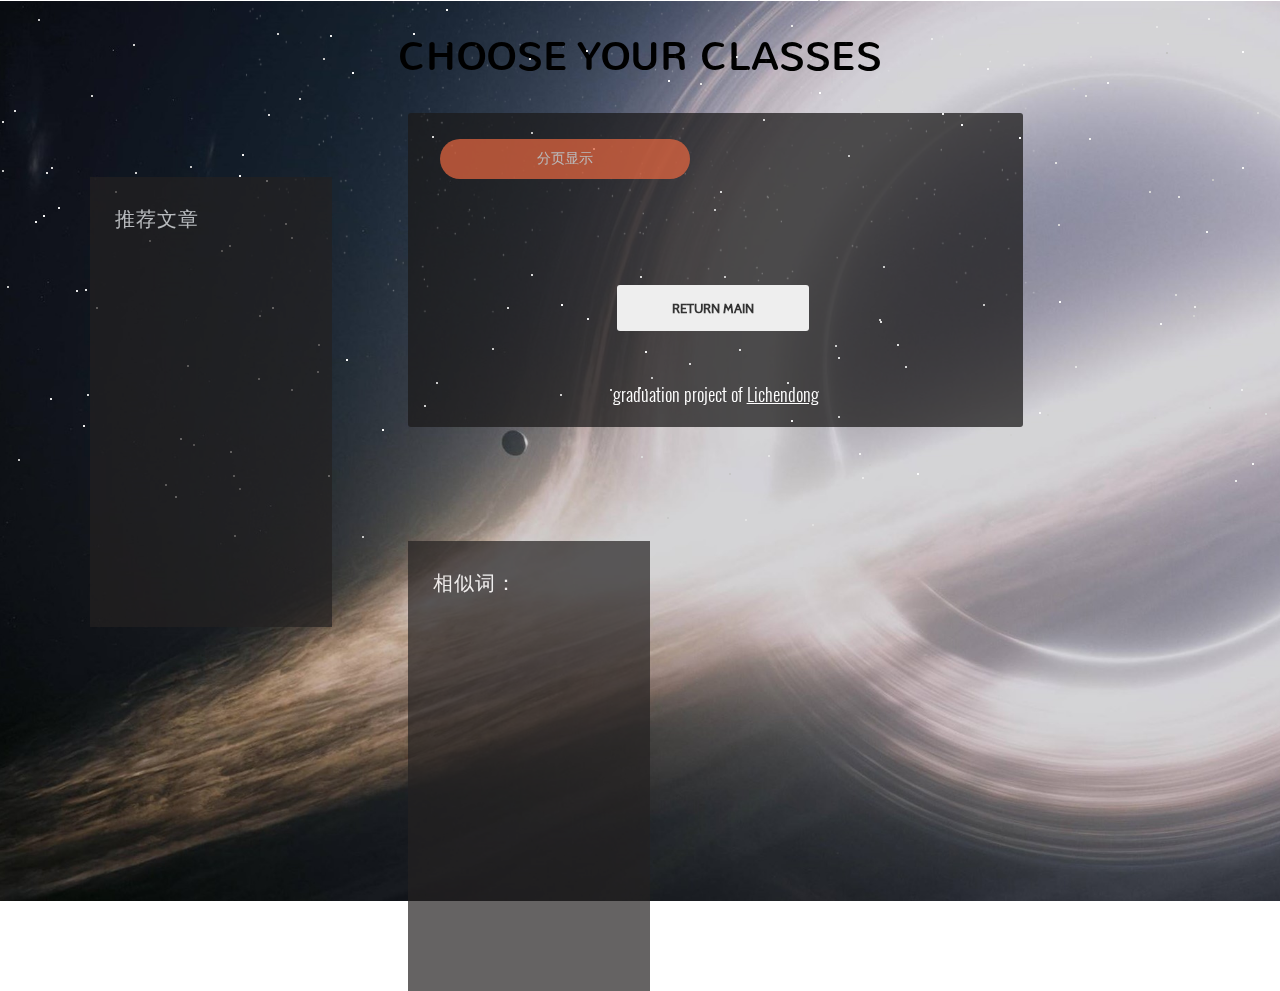
<file: web/booking.html>
<!DOCTYPE html>
<html>
<head>
<title>Home</title>

<!-- For-Mobile-Apps -->
<meta name="viewport" content="width=device-width, initial-scale=1" />
<meta http-equiv="Content-Type" content="text/html; charset=utf-8" />
<meta name="keywords" content="Hotel Booking Widget Responsive, Login Form Web Template, Flat Pricing Tables, Flat Drop-Downs, Sign-Up Web Templates, Flat Web Templates, Login Sign-up Responsive Web Template, Smartphone Compatible Web Template, Free Web Designs for Nokia, Samsung, LG, Sony Ericsson, Motorola Web Design" />
<script type="application/x-javascript"> addEventListener("load", function() { setTimeout(hideURLbar, 0); }, false); function hideURLbar(){ window.scrollTo(0,1); } </script>
<!-- //For-Mobile-Apps -->

<script src="http://libs.baidu.com/jquery/1.11.1/jquery.min.js"></script> 

<!-- Style --> <link rel="stylesheet" href="css/style.css" type="text/css" media="all" />
<link rel="stylesheet" href="css/jquery-ui.css" />
<!-- JavaScript --> <script type="text/javascript" src="js/jquery.min.js"></script>
<script type="text/javascript" src="js/date.format.js"></script>

<style>

	h3{
		color:antiquewhite;
		width: 500px;
		/* background: #00ff00; */
		white-space: nowrap;
		overflow: hidden;
		text-overflow: ellipsis;
	}

	a:link {
    color:#FFFFFF;
    text-decoration:underline;
    }
    a:visited {
    color:#FFCB99;
    text-decoration:none;
    }
    a:hover {
    color:#FF66A3;
    text-decoration:none;
    }
    a:active {
    color:#9EF296;
    text-decoration:none;
	}

    
    .barcon {
		width: 1000px;
		margin: 0 auto;
		text-align: center;
	}
 
    .barcon1 {
	font-size: 17px;
	float: left;
	margin-top: 20px;
	}
 
    .barcon2 {
	float: right;
	}
 
    .barcon2 ul {
	margin: 20px 0;
	padding-left: 0;
	list-style: none;
	text-align: center;
	}
 
    .barcon2 li {
	display: inline;
	}
 
    .barcon2 a {
	font-size: 16px;
	font-weight: normal;
	display: inline-block;
	padding: 5px;
	padding-top: 0;
	color: black;
	border: 1px solid #ddd;
	background-color: #fff;
	}
 
    .barcon2 a:hover{
	background-color: #eee;
	}
 
    .ban {
	opacity: .4;
	}

	#next{
		/* background-color:rgb(10, 10, 10); */
        color:white;
		/* opacity:0.5; */
		
		width:250px;
		height:40px;
		border-radius:20px;
		border-style:none;
		background:#ec6941;
		font-size:14px;
		color:rgba(249,248,248,1.00);
	}

	/* body{
		position: absolute;
		width:100%;
	} */

	.similiar{
		/* position: absolute; */
		/* top: 24%; */
		/* right: 5%; */
		float: left;
		height: 400px;
		width: 15%;
		opacity:0.7;
		color: white;
		background:rgb(36, 34, 34);
		padding: 25px;
		display: block;
		overflow: hidden;
		margin-left: 6%;
		margin-top: 5%;
	}

	.keyfiles{
		/* position:fixed;
		top: 24%;
		left: 5%; */
		float: left;
		height: 400px;
		width: 15%;
		opacity:0.7;
		color: white;
		background:rgb(36, 34, 34);
		padding: 25px;
		display: block;
		overflow: hidden;
		margin-left: 7%;
		margin-top: 5%;
	}
	/* 3D景深 */

	/* .container{
		position: absolute;
		top:30%;
		left: 10%;
		width: 80%;
	}
	.hotel{
		position: absolute;
		top:40%;
		left: 38%;
		width: 25%;
	}
	.hh1{
		position: absolute;
		top:5%;
		left: 10%;
		width: 80%;
	} */
	/* html, body {
            height: 100%;
            overflow: hidden;
        }
 
        body {
            background: #000;
            perspective: 340px;
        } */
        .stars {
            position: absolute;
            top: 50%;
            left: 50%;
            width: 2px;
            height: 2px;
            box-shadow: -447px 387px #c4c4c4, -401px 118px #fafafa, -109px 217px #d9d9d9, -680px -436px #e3e3e3, 514px 360px #cccccc, -708px 298px #e8e8e8, -696px -270px #ededed, 116px -128px #f7f7f7, 179px 35px white, -404px -90px whitesmoke, -331px -309px #c4c4c4, -363px -24px #d1d1d1, 277px 416px #fafafa, -145px -244px whitesmoke, 123px 62px #d4d4d4, -407px 418px #d9d9d9, 535px 237px #d9d9d9, -466px -78px #f7f7f7, 257px 287px #dedede, 327px -398px #e0e0e0, -602px -38px #c2c2c2, 128px 398px #e6e6e6, 274px -446px #d1d1d1, -602px -298px #c7c7c7, 526px -5px #c4c4c4, -90px -158px #fcfcfc, 5px 294px whitesmoke, -633px 229px #c4c4c4, -475px 427px #dedede, 586px -453px #f2f2f2, 180px -432px #c7c7c7, -637px -88px #cfcfcf, -453px 308px #d6d6d6, -111px 1px #d9d9d9, 573px -450px #ededed, 198px 300px #d6d6d6, -355px 166px #dedede, -715px 13px #e3e3e3, 262px -104px #d1d1d1, 147px 325px #dbdbdb, 1px 399px #dbdbdb, 286px -100px white, 43px -329px #e8e8e8, 617px 55px #d9d9d9, -168px -392px #cccccc, 84px 219px #c9c9c9, 507px -226px #d9d9d9, -327px -70px #e6e6e6, 386px -212px #c4c4c4, -717px 4px #cfcfcf, 502px -231px #e3e3e3, 302px 56px #ededed, 649px 341px #c7c7c7, 569px 350px #c9c9c9, 516px -31px #e6e6e6, 689px 447px #c2c2c2, 591px -206px #fafafa, 422px -137px #e6e6e6, -510px -324px #cccccc, -649px 287px #c2c2c2, -194px -48px #f7f7f7, -279px -329px #d1d1d1, -406px 478px #dbdbdb, -735px -87px #c9c9c9, 30px -197px #dedede, -564px 233px #e6e6e6, -486px -324px #ededed, -54px -7px #ededed, -441px -194px #e3e3e3, -133px -95px #e0e0e0, -722px -73px #d6d6d6, 595px 423px #ededed, 568px -39px #ededed, 370px 377px #d1d1d1, -419px -102px #fcfcfc, -450px 109px #c4c4c4, -57px -119px #d1d1d1, -582px 150px #e6e6e6, 206px -263px #cfcfcf, 582px -461px #c9c9c9, -268px -141px #d9d9d9, -148px 291px #c7c7c7, 254px -179px #c9c9c9, 725px 424px #f0f0f0, 391px -150px #ebebeb, 89px -299px #d4d4d4, 170px 1px #c9c9c9, 243px 209px #c7c7c7, 27px 460px #c9c9c9, -465px -380px #d4d4d4, 530px -360px whitesmoke, -626px 53px #e0e0e0, 706px 218px #d9d9d9, 40px -82px #cccccc, -5px -212px #e6e6e6, -742px 33px #ebebeb, -714px 478px #e0e0e0, -585px -125px #cccccc, -216px 348px #cfcfcf, 601px 332px #ededed, 344px -88px #c4c4c4, 659px -22px #d1d1d1, -411px 188px #d6d6d6, -423px -206px #fcfcfc, -359px -136px #cfcfcf, 612px 406px whitesmoke, 725px 96px whitesmoke, 363px -446px white, -204px 325px #c9c9c9, 740px 176px #fafafa, -489px -352px white, -638px 64px #dbdbdb, 537px -65px #dbdbdb, 151px -32px #ebebeb, 681px 212px #fcfcfc, 604px -149px #e6e6e6, -542px -398px #c4c4c4, -707px 66px whitesmoke, -381px 258px #cfcfcf, -30px 332px #d6d6d6, 512px -381px #c9c9c9, 195px 288px #cccccc, -278px 479px #c7c7c7, 27px -208px #d6d6d6, -288px 15px white, -680px 248px #dedede, 433px 31px #c9c9c9, 150px -206px #d4d4d4, -79px 247px white, -594px 115px #e0e0e0, 99px 292px #e0e0e0, 673px -269px #dedede, -257px -64px #d1d1d1, 449px 81px #f2f2f2, 18px -99px #d1d1d1, -694px 415px #f7f7f7, 240px 264px #e0e0e0, 450px -172px white, 383px 7px #e8e8e8, 338px -73px #c9c9c9, 291px -19px #ebebeb, 659px 137px #d1d1d1, 602px -6px #fcfcfc, 554px 249px #ebebeb, 625px 356px #d9d9d9, 579px -183px #d6d6d6, -20px 250px white, -401px 431px #c4c4c4, -645px -232px #cccccc, -265px -148px white, 553px 258px #d1d1d1, 166px -360px #ebebeb, 719px 51px #ededed, 612px -129px #ebebeb, -465px -104px #f2f2f2, -154px -121px #d9d9d9, -1px 330px #f2f2f2, -666px 248px #f7f7f7, -720px 264px #ededed, 148px -365px #e6e6e6, -388px -349px #c4c4c4, 128px -88px #e3e3e3, -683px -274px #fafafa, -341px 41px #c9c9c9, -59px -471px #f0f0f0, -3px -427px #c2c2c2, 418px 167px #d6d6d6, 343px 247px #c7c7c7, 623px -347px #d1d1d1, 716px -217px white, 243px -409px whitesmoke, -75px -126px #d6d6d6, -730px -91px #c9c9c9, -210px -397px #cfcfcf, -349px 180px #c9c9c9, -567px -281px #e0e0e0, -460px 381px #fcfcfc, -310px -22px #ededed, 450px -1px #dbdbdb, -405px -328px #e3e3e3, 5px 332px #d6d6d6, -294px 302px #fcfcfc, -398px 97px whitesmoke, -696px 325px #cfcfcf, -589px 110px #d6d6d6, 353px -411px #dbdbdb, -697px -318px #ebebeb, -114px -72px #f0f0f0, 259px -193px #fcfcfc, 60px 26px #e6e6e6, -63px -232px white, 205px -372px #f7f7f7, -464px -333px #f2f2f2, -374px 123px white, -377px -386px #c7c7c7, -80px 337px #cccccc, 478px -178px #dbdbdb, 222px 420px #ebebeb, -707px 99px #c4c4c4, 716px -132px #fafafa, -253px -286px #e3e3e3, 646px 178px #f0f0f0, 201px 24px #d1d1d1, 178px -58px #c7c7c7, -557px 368px #ededed, 0px 219px #d9d9d9, -266px -269px #cccccc, 242px -197px #c9c9c9, -419px 193px #c2c2c2, -47px 91px #c7c7c7, -109px 75px #c2c2c2, -146px -453px #d6d6d6, 671px -350px #f2f2f2, 421px -91px #d9d9d9, 738px 19px #ededed, -316px -155px #dedede, 419px 244px #fcfcfc, -278px -418px #d6d6d6, -581px -181px #fcfcfc, 139px 264px #d9d9d9, 691px -11px #ebebeb, -622px 402px #c2c2c2, 219px 396px #f0f0f0, -149px -423px white, -716px -78px #d9d9d9, -590px 341px #e6e6e6, -208px 79px #d6d6d6, -227px -24px #f7f7f7, 239px 262px #d1d1d1, 740px 443px #f7f7f7, 509px 134px #d6d6d6, -555px 232px #e8e8e8, -67px -427px #cfcfcf, -368px 250px #f7f7f7, 715px -415px #fafafa, 411px -301px #f0f0f0, -322px 287px #d9d9d9, -429px -90px #f2f2f2, -327px -387px #f0f0f0, -491px 183px #c2c2c2, -133px 250px #d4d4d4, 538px 139px #e3e3e3, -417px -125px #f0f0f0, 653px -351px #e6e6e6, -549px 38px #d4d4d4, 602px 110px whitesmoke, 415px 105px #e0e0e0, -733px -371px #cfcfcf, 286px 403px #d4d4d4, 11px 320px #c4c4c4, -597px 158px whitesmoke, 716px -350px whitesmoke, 321px 67px #fafafa, -237px -300px #cfcfcf, 74px 152px #c9c9c9, 587px -123px #fcfcfc, 699px -332px whitesmoke, 399px 355px #f7f7f7, -323px 314px #dbdbdb, 89px 416px #c7c7c7, 445px 38px #e3e3e3, 572px 122px #c4c4c4, -258px 372px white, 49px 306px #d9d9d9, 437px -35px #dedede, 566px 174px #f2f2f2, 732px -299px whitesmoke, -410px 394px #ededed, 131px -415px white, 19px -326px #e8e8e8, -700px -188px #d1d1d1, 96px -1px #e0e0e0, -328px -396px #f0f0f0, -117px -214px #fcfcfc, -53px 261px #ebebeb, 80px 134px #d6d6d6, -364px -216px white, -636px -125px #dbdbdb, -639px -265px #e3e3e3, 208px 98px #c7c7c7, 172px 467px #e0e0e0, 435px 309px #e3e3e3, 194px -259px #f0f0f0, 209px -186px #c9c9c9, -312px 418px #fafafa, 229px 407px #c9c9c9, -449px -357px #fafafa, 674px 121px #e8e8e8, 608px -429px #ebebeb, -431px -428px #cfcfcf, 105px 462px #e3e3e3, -179px -372px #e3e3e3, 143px -317px #d6d6d6, -449px -149px #fafafa, -544px 250px #dedede, -220px -323px whitesmoke, 658px 8px whitesmoke, -656px -244px #e8e8e8, 347px 11px whitesmoke, 694px -230px #f7f7f7, -317px 1px #c4c4c4, 28px 23px #fcfcfc, -382px 321px #dbdbdb, 632px -74px #c4c4c4, 154px -245px #c2c2c2, -553px 337px #d6d6d6, -48px -243px #d1d1d1, 92px -391px #cccccc, -71px -256px #cfcfcf, -372px 57px #d9d9d9, 369px -140px #fcfcfc, 675px 81px #c2c2c2, -663px 254px #cccccc, 703px -203px #ededed, 74px -363px #c2c2c2, 643px -458px #d1d1d1, 198px 359px #cccccc, 265px 309px #d4d4d4, -353px -368px #e8e8e8, -465px 439px whitesmoke, 693px 360px #c9c9c9, 634px -397px #d1d1d1, 467px 25px whitesmoke, -558px -272px #e6e6e6, 671px 69px #dbdbdb, 407px 357px #cfcfcf, 379px 80px white, 10px -203px #c9c9c9, 104px -292px #f0f0f0, -667px -29px #d1d1d1, 557px -155px #e6e6e6, -505px 115px #cfcfcf, -605px 164px #f2f2f2, -108px -223px #e0e0e0, 523px -156px #ebebeb, 691px 230px white, -507px -13px #d1d1d1, -349px 332px #dedede, 520px 266px whitesmoke, -66px -250px #e6e6e6, -496px -449px #ebebeb, 414px -170px #dedede, -649px 230px #ebebeb, 598px -92px #c7c7c7, -638px 113px #c2c2c2, 151px 363px #f7f7f7, -445px -241px #f0f0f0, 527px -14px #dedede, 203px -61px #cfcfcf, -716px -284px #ebebeb, -525px 134px #c2c2c2;
            animation: fly 3s linear infinite;
            transform-style: preserve-3d;
        }
        .stars:before, .stars:after {
            content: "";
            position: absolute;
            width: inherit;
            height: inherit;
            box-shadow: inherit;
        }
        .stars:before {
            transform: translateZ(-300px);
            opacity: .6;
        }
        .stars:after {
            transform: translateZ(-600px);
            opacity: .4;
        }
 
        @keyframes fly {
            from {
                transform: translateZ(0px);
                opacity: .6;
            }
            to {
                transform: translateZ(300px);
                opacity: 1;
            }
        }
</style>


</head>
<!-- <body onLoad="goPage(1,9);"> -->
<body>
	<div class="stars"></div>
	<h1 class="book">CHOOSE YOUR CLASSES</h1>
	<div class="keyfiles">
		<h2>推荐文章</h2><br>
		<div class="key"></div>
	</div>
	
	<div class="reg">
		<div class="submit">
			<input id="next" type="submit" onclick="goPage(1,10)" class="book1" value="分页显示">
		</div>
		<div id="searchedFiles"></div>

		<table id="idData" width="70%">
			<tbody id="asd"></tbody>
		</table>

		<table width="100%" align="center">
			<tr><td><div id="barcon" name="barcon"></div></td></tr>
		</table>
		<br>
		<br>
		<br>
		<div class="submit">
			<input type="submit" onclick="remain()" class="book" value="RETURN MAIN">
		</div>

		<div class="reg-footer">
			<p>graduation project of <a href="1102217785@qq.com/" target="_blank" title="lcd">Lichendong</a></p>
		</div>

	</div>

	<div class="similiar">
		<h2>相似词：</h2><br>
		<div class="simi"></div>
	</div>

	


	<script>
        String.prototype.signMix= function() {
			if(arguments.length === 0) return this;
			var param = arguments[0], str= this;
			if(typeof(param) === 'object') {
				for(var key in param)
					str = str.replace(new RegExp("\\{" + key + "\\}", "g"), param[key]);
				return str;
			} else {
				for(var i = 0; i < arguments.length; i++)
					str = str.replace(new RegExp("\\{" + i + "\\}", "g"), arguments[i]);
				return str;
			}
		}



		var sleep = function(time) {
			var startTime = new Date().getTime() + parseInt(time, 10);
			while(new Date().getTime() < startTime) {}
		};

		function GetRequest() {
			var url = location.search; //获取url中"?"符后的字串
			// alert(url)
				var theRequest = new Object();
				if (url.indexOf("?") != -1) {
					var str = url.substr(1);
					strs = str.split("&");
					for(var i = 0; i < strs.length; i ++) {
						theRequest[strs[i].split("=")[0]]=strs[i].split("=")[1];
					}
				}
				return theRequest;
			}

		function search(){
			var theRequest = GetRequest()
			var searchWord = theRequest.searchkey;
			var language = theRequest.language;
			var class_title = theRequest.class_title;
			// var class_title = "CSS教程"

			// console.log(language)
			if (searchWord){
				$.ajax({
					url: 'http://127.0.0.1:5000/search/',
					dataType: 'json',
					type: 'get',
					data: {searchkey:searchWord},
					contentType: "application/json; charset=utf-8",
					cache: false,
					error       : function(err) { alert("Could not connect to the registration server. Please try again later."); },
					success     : function(data) {
						console.log(data)

						var html = "";
						var simi = "";
						var key_files = "";
						var files = data.file_name_list;
						var simi_w = data.simi_words;
						var key_word_files = data.key_word_files;
						
						if(files){
							for(var i = 0; i< files.length; i++){
								var f_title = files[i][1];
								var content = files[i][2];
								html += "<tr><td><h2>" + f_title + "<a href = '" + files[i][0] + "'>ԅ(¯ㅂ¯ԅ)</a></h2><h3>" + content + "</h3></td></tr>";
							}
						}else{
							html = "<h2>网站内暂时没有收入有此词语/句子的文章哦！</h2>"
						}

						if(simi_w){
							for(var i = 0; i< simi_w.length; i++){
								var word = simi_w[i];
								simi += '<p><a onclick="simi_search' + "('" + "{0}".signMix(word) + "')" + '">' + word + '</a></p><br>'
								// alert(simi)
							}
						}

						if(key_word_files){
							for(var i = 0; i< key_word_files.length; i++){
								var k_title = key_word_files[i][0]
								var k_path = key_word_files[i][1]
								key_files += "<tr><td><h2><a href = '" + k_path + "'>" + k_title + "</a></h2></td></tr>";
							}
						}
						
						$("#asd").html(html);
						$(".simi").html(simi);
						$(".key").html(key_files);
					}			
				});
			}
			
			if (language){
				$.ajax({
					url: 'http://127.0.0.1:5000/switch/',
					dataType: 'json',
					type: 'get',
					data: {language:language},
					contentType: "application/json; charset=utf-8",
					cache: false,
					error       : function(err) { alert("Could not connect to the registration server. Please try again later."); },
					success     : function(data) {
						console.log(data)
						// alert(data.file_name_list)
						var html = "";
						var files = data.file_name_list;
						for(var i = 0; i< files.length; i++){
							var title = files[i][1];
							var content = files[i][2];
							// var content = 
							html += "<tr><td><h2>" + title + "<a href = '" + files[i][0] + "'>ԅ(¯ㅂ¯ԅ)</a></h2><h3>" + content + "</h3></td></tr>";
						}
						$("#asd").html(html);
					}
				})
			}
			
			if(class_title){
				$.ajax({
					url: 'http://127.0.0.1:5000/choose/',
					dataType: 'json',
					type: 'get',
					// data: $('#search').serialize(),
					data: {class_title:class_title},
					contentType: "application/json; charset=utf-8",
					cache: false,
					error       : function(err) { alert("Could not connect to the registration server. Please try again later."); },
					success     : function(data) {
						console.log(data)
						// alert(data.file_name_list)
						var html = "";
						var files = data.file_name_list;
						for(var i = 0; i< files.length; i++){
							var title = files[i][1];
							var content = files[i][2];
							// var content = 
							html += "<tr><td><h2>" + title + "<a href = '" + files[i][0] + "'>ԅ(¯ㅂ¯ԅ)</a></h2><h3>" + content + "</h3></td></tr>";
						}
						$("#asd").html(html);
					}
				})
			}
		}

		search();

		function simi_search(simi_w){
			window.location.href= "file:///D:/Code/Code/Code/%E5%9F%BA%E4%BA%8E%E8%87%AA%E7%84%B6%E8%AF%AD%E8%A8%80%E5%A4%84%E7%90%86%E7%9A%84%E7%B4%A2%E5%BC%95%E5%9E%8B%E7%9F%A5%E8%AF%86%E5%BA%93/web/booking.html?searchkey=" + encodeURI(simi_w);
			// alert(simi_w)
		}

		function goPage(pno,psize){
			// sleep(500)
			var itable = document.getElementById("idData");
			var num = itable.rows.length;//表格所有行数(所有记录数)
			// var num = _num;//表格所有行数(所有记录数)
			console.log(num);
			var totalPage = 0;//总页数
			var pageSize = psize;//每页显示行数
			//总共分几页
			if(num/pageSize > parseInt(num/pageSize)){
				totalPage=parseInt(num/pageSize)+1;
				}else{
				totalPage=parseInt(num/pageSize);
				}
			var currentPage = pno;//当前页数
			var startRow = (currentPage - 1) * pageSize+1;//开始显示的行 31
			var endRow = currentPage * pageSize;//结束显示的行  40
			endRow = (endRow > num)? num : endRow;  //40
			// console.log(endRow);
				//遍历显示数据实现分页
			for(var i=1;i<(num+1);i++){
				var irow = itable.rows[i-1];
				if(i>=startRow && i<=endRow){
				irow.style.display = "block";
				}else{
				irow.style.display = "none";
				}
			}
			var tempStr = "<br><br><br><p color='#FFFFFF'>共"+num+"条记录 分"+totalPage+"页 当前第"+currentPage+"页</p>";
			if(currentPage>1){
				tempStr += "<a href=\"#\" onClick=\"goPage("+(1)+","+psize+")\">首页 </a>";
				tempStr += "<a href=\"#\" onClick=\"goPage("+(currentPage-1)+","+psize+")\"><上一页</a>"
			}else{
				tempStr += "首页 ";
				tempStr += "<上一页 ";
			}
			if(currentPage<totalPage){
				tempStr += "<a href=\"#\" onClick=\"goPage("+(currentPage+1)+","+psize+")\">下一页></a>";
				tempStr += "<a href=\"#\" onClick=\"goPage("+(totalPage)+","+psize+")\">尾页</a>";
			}else{
				tempStr += "下一页> ";
				tempStr += "尾页";
			}
			document.getElementById("barcon").innerHTML = tempStr;
			}
		
		function remain(){
			window.location.href= "file:///D:/Code/Code/Code/%E5%9F%BA%E4%BA%8E%E8%87%AA%E7%84%B6%E8%AF%AD%E8%A8%80%E5%A4%84%E7%90%86%E7%9A%84%E7%B4%A2%E5%BC%95%E5%9E%8B%E7%9F%A5%E8%AF%86%E5%BA%93/web/index.html";
		}

	</script>


</body>

</html>
</file>
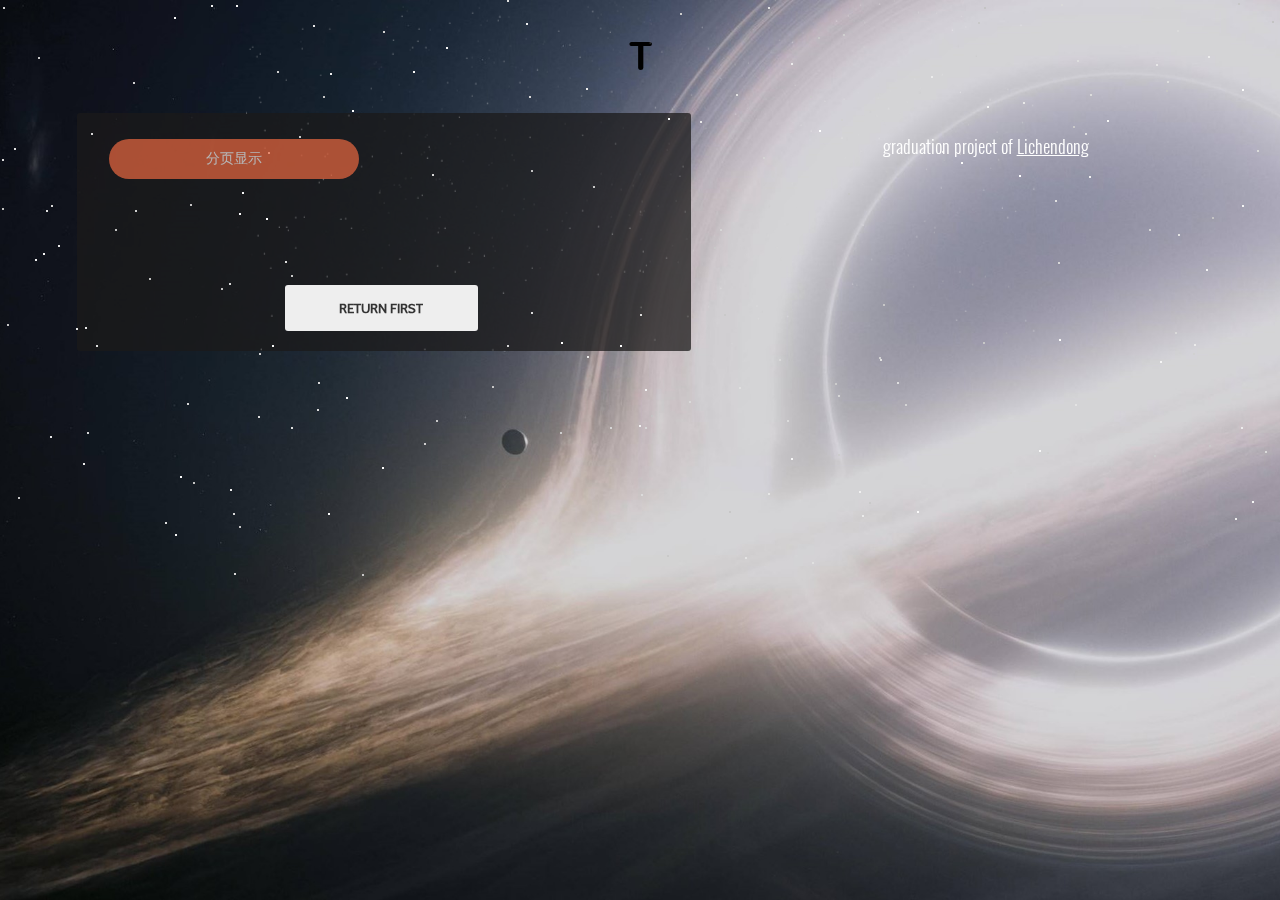
<file: web/part.html>
<!DOCTYPE html>
<html>
<head>
<title>Home</title>

<!-- For-Mobile-Apps -->
<meta name="viewport" content="width=device-width, initial-scale=1" />
<meta http-equiv="Content-Type" content="text/html; charset=utf-8" />
<meta name="keywords" content="Hotel Booking Widget Responsive, Login Form Web Template, Flat Pricing Tables, Flat Drop-Downs, Sign-Up Web Templates, Flat Web Templates, Login Sign-up Responsive Web Template, Smartphone Compatible Web Template, Free Web Designs for Nokia, Samsung, LG, Sony Ericsson, Motorola Web Design" />
<script type="application/x-javascript"> addEventListener("load", function() { setTimeout(hideURLbar, 0); }, false); function hideURLbar(){ window.scrollTo(0,1); } </script>
<!-- //For-Mobile-Apps -->

<script src="http://libs.baidu.com/jquery/1.11.1/jquery.min.js"></script> 

<!-- Style --> <link rel="stylesheet" href="css/style.css" type="text/css" media="all" />
<link rel="stylesheet" href="css/jquery-ui.css" />
<!-- JavaScript --> <script type="text/javascript" src="js/jquery.min.js"></script>
<script type="text/javascript" src="js/date.format.js"></script>
<style>

	h3{
		color:antiquewhite;
		width: 500px;
		/* background: #00ff00; */
		white-space: nowrap;
		overflow: hidden;
		text-overflow: ellipsis;
	}

	a:link {
    color:#FFFFFF;
    text-decoration:underline;
    }
    a:visited {
    color:#FFCB99;
    text-decoration:none;
    }
    a:hover {
    color:#FF66A3;
    text-decoration:none;
    }
    a:active {
    color:#9EF296;
    text-decoration:none;
	}

    
    .barcon {
		width: 1000px;
		margin: 0 auto;
		text-align: center;
	}
 
    .barcon1 {
	font-size: 17px;
	float: left;
	margin-top: 20px;
	}
 
    .barcon2 {
	float: right;
	}
 
    .barcon2 ul {
	margin: 20px 0;
	padding-left: 0;
	list-style: none;
	text-align: center;
	}
 
    .barcon2 li {
	display: inline;
	}
 
    .barcon2 a {
	font-size: 16px;
	font-weight: normal;
	display: inline-block;
	padding: 5px;
	padding-top: 0;
	color: black;
	border: 1px solid #ddd;
	background-color: #fff;
	}
 
    .barcon2 a:hover{
	background-color: #eee;
	}
 
    .ban {
	opacity: .4;
	}

	#next{
		/* background-color:rgb(10, 10, 10); */
        color:white;
		/* opacity:0.5; */
		
		width:250px;
		height:40px;
		border-radius:20px;
		border-style:none;
		background:#ec6941;
		font-size:14px;
		color:rgba(249,248,248,1.00);
	}

	.similiar{
		position:fixed;
		top: 24%;
		right: 5%;
		height: 80%;
		width: 15%;
		opacity:0.7;
		color: white;
		background:rgb(36, 34, 34);
		padding: 25px;
		display: block;
		overflow: hidden;
	}

	.keyfiles{
		position:fixed;
		top: 24%;
		left: 5%;
		height: 80%;
		width: 15%;
		opacity:0.7;
		color: white;
		background:rgb(36, 34, 34);
		padding: 25px;
		display: block;
		overflow: hidden;
	}

        .stars {
            position: absolute;
            top: 50%;
            left: 50%;
            width: 2px;
            height: 2px;
            box-shadow: -447px 387px #c4c4c4, -401px 118px #fafafa, -109px 217px #d9d9d9, -680px -436px #e3e3e3, 514px 360px #cccccc, -708px 298px #e8e8e8, -696px -270px #ededed, 116px -128px #f7f7f7, 179px 35px white, -404px -90px whitesmoke, -331px -309px #c4c4c4, -363px -24px #d1d1d1, 277px 416px #fafafa, -145px -244px whitesmoke, 123px 62px #d4d4d4, -407px 418px #d9d9d9, 535px 237px #d9d9d9, -466px -78px #f7f7f7, 257px 287px #dedede, 327px -398px #e0e0e0, -602px -38px #c2c2c2, 128px 398px #e6e6e6, 274px -446px #d1d1d1, -602px -298px #c7c7c7, 526px -5px #c4c4c4, -90px -158px #fcfcfc, 5px 294px whitesmoke, -633px 229px #c4c4c4, -475px 427px #dedede, 586px -453px #f2f2f2, 180px -432px #c7c7c7, -637px -88px #cfcfcf, -453px 308px #d6d6d6, -111px 1px #d9d9d9, 573px -450px #ededed, 198px 300px #d6d6d6, -355px 166px #dedede, -715px 13px #e3e3e3, 262px -104px #d1d1d1, 147px 325px #dbdbdb, 1px 399px #dbdbdb, 286px -100px white, 43px -329px #e8e8e8, 617px 55px #d9d9d9, -168px -392px #cccccc, 84px 219px #c9c9c9, 507px -226px #d9d9d9, -327px -70px #e6e6e6, 386px -212px #c4c4c4, -717px 4px #cfcfcf, 502px -231px #e3e3e3, 302px 56px #ededed, 649px 341px #c7c7c7, 569px 350px #c9c9c9, 516px -31px #e6e6e6, 689px 447px #c2c2c2, 591px -206px #fafafa, 422px -137px #e6e6e6, -510px -324px #cccccc, -649px 287px #c2c2c2, -194px -48px #f7f7f7, -279px -329px #d1d1d1, -406px 478px #dbdbdb, -735px -87px #c9c9c9, 30px -197px #dedede, -564px 233px #e6e6e6, -486px -324px #ededed, -54px -7px #ededed, -441px -194px #e3e3e3, -133px -95px #e0e0e0, -722px -73px #d6d6d6, 595px 423px #ededed, 568px -39px #ededed, 370px 377px #d1d1d1, -419px -102px #fcfcfc, -450px 109px #c4c4c4, -57px -119px #d1d1d1, -582px 150px #e6e6e6, 206px -263px #cfcfcf, 582px -461px #c9c9c9, -268px -141px #d9d9d9, -148px 291px #c7c7c7, 254px -179px #c9c9c9, 725px 424px #f0f0f0, 391px -150px #ebebeb, 89px -299px #d4d4d4, 170px 1px #c9c9c9, 243px 209px #c7c7c7, 27px 460px #c9c9c9, -465px -380px #d4d4d4, 530px -360px whitesmoke, -626px 53px #e0e0e0, 706px 218px #d9d9d9, 40px -82px #cccccc, -5px -212px #e6e6e6, -742px 33px #ebebeb, -714px 478px #e0e0e0, -585px -125px #cccccc, -216px 348px #cfcfcf, 601px 332px #ededed, 344px -88px #c4c4c4, 659px -22px #d1d1d1, -411px 188px #d6d6d6, -423px -206px #fcfcfc, -359px -136px #cfcfcf, 612px 406px whitesmoke, 725px 96px whitesmoke, 363px -446px white, -204px 325px #c9c9c9, 740px 176px #fafafa, -489px -352px white, -638px 64px #dbdbdb, 537px -65px #dbdbdb, 151px -32px #ebebeb, 681px 212px #fcfcfc, 604px -149px #e6e6e6, -542px -398px #c4c4c4, -707px 66px whitesmoke, -381px 258px #cfcfcf, -30px 332px #d6d6d6, 512px -381px #c9c9c9, 195px 288px #cccccc, -278px 479px #c7c7c7, 27px -208px #d6d6d6, -288px 15px white, -680px 248px #dedede, 433px 31px #c9c9c9, 150px -206px #d4d4d4, -79px 247px white, -594px 115px #e0e0e0, 99px 292px #e0e0e0, 673px -269px #dedede, -257px -64px #d1d1d1, 449px 81px #f2f2f2, 18px -99px #d1d1d1, -694px 415px #f7f7f7, 240px 264px #e0e0e0, 450px -172px white, 383px 7px #e8e8e8, 338px -73px #c9c9c9, 291px -19px #ebebeb, 659px 137px #d1d1d1, 602px -6px #fcfcfc, 554px 249px #ebebeb, 625px 356px #d9d9d9, 579px -183px #d6d6d6, -20px 250px white, -401px 431px #c4c4c4, -645px -232px #cccccc, -265px -148px white, 553px 258px #d1d1d1, 166px -360px #ebebeb, 719px 51px #ededed, 612px -129px #ebebeb, -465px -104px #f2f2f2, -154px -121px #d9d9d9, -1px 330px #f2f2f2, -666px 248px #f7f7f7, -720px 264px #ededed, 148px -365px #e6e6e6, -388px -349px #c4c4c4, 128px -88px #e3e3e3, -683px -274px #fafafa, -341px 41px #c9c9c9, -59px -471px #f0f0f0, -3px -427px #c2c2c2, 418px 167px #d6d6d6, 343px 247px #c7c7c7, 623px -347px #d1d1d1, 716px -217px white, 243px -409px whitesmoke, -75px -126px #d6d6d6, -730px -91px #c9c9c9, -210px -397px #cfcfcf, -349px 180px #c9c9c9, -567px -281px #e0e0e0, -460px 381px #fcfcfc, -310px -22px #ededed, 450px -1px #dbdbdb, -405px -328px #e3e3e3, 5px 332px #d6d6d6, -294px 302px #fcfcfc, -398px 97px whitesmoke, -696px 325px #cfcfcf, -589px 110px #d6d6d6, 353px -411px #dbdbdb, -697px -318px #ebebeb, -114px -72px #f0f0f0, 259px -193px #fcfcfc, 60px 26px #e6e6e6, -63px -232px white, 205px -372px #f7f7f7, -464px -333px #f2f2f2, -374px 123px white, -377px -386px #c7c7c7, -80px 337px #cccccc, 478px -178px #dbdbdb, 222px 420px #ebebeb, -707px 99px #c4c4c4, 716px -132px #fafafa, -253px -286px #e3e3e3, 646px 178px #f0f0f0, 201px 24px #d1d1d1, 178px -58px #c7c7c7, -557px 368px #ededed, 0px 219px #d9d9d9, -266px -269px #cccccc, 242px -197px #c9c9c9, -419px 193px #c2c2c2, -47px 91px #c7c7c7, -109px 75px #c2c2c2, -146px -453px #d6d6d6, 671px -350px #f2f2f2, 421px -91px #d9d9d9, 738px 19px #ededed, -316px -155px #dedede, 419px 244px #fcfcfc, -278px -418px #d6d6d6, -581px -181px #fcfcfc, 139px 264px #d9d9d9, 691px -11px #ebebeb, -622px 402px #c2c2c2, 219px 396px #f0f0f0, -149px -423px white, -716px -78px #d9d9d9, -590px 341px #e6e6e6, -208px 79px #d6d6d6, -227px -24px #f7f7f7, 239px 262px #d1d1d1, 740px 443px #f7f7f7, 509px 134px #d6d6d6, -555px 232px #e8e8e8, -67px -427px #cfcfcf, -368px 250px #f7f7f7, 715px -415px #fafafa, 411px -301px #f0f0f0, -322px 287px #d9d9d9, -429px -90px #f2f2f2, -327px -387px #f0f0f0, -491px 183px #c2c2c2, -133px 250px #d4d4d4, 538px 139px #e3e3e3, -417px -125px #f0f0f0, 653px -351px #e6e6e6, -549px 38px #d4d4d4, 602px 110px whitesmoke, 415px 105px #e0e0e0, -733px -371px #cfcfcf, 286px 403px #d4d4d4, 11px 320px #c4c4c4, -597px 158px whitesmoke, 716px -350px whitesmoke, 321px 67px #fafafa, -237px -300px #cfcfcf, 74px 152px #c9c9c9, 587px -123px #fcfcfc, 699px -332px whitesmoke, 399px 355px #f7f7f7, -323px 314px #dbdbdb, 89px 416px #c7c7c7, 445px 38px #e3e3e3, 572px 122px #c4c4c4, -258px 372px white, 49px 306px #d9d9d9, 437px -35px #dedede, 566px 174px #f2f2f2, 732px -299px whitesmoke, -410px 394px #ededed, 131px -415px white, 19px -326px #e8e8e8, -700px -188px #d1d1d1, 96px -1px #e0e0e0, -328px -396px #f0f0f0, -117px -214px #fcfcfc, -53px 261px #ebebeb, 80px 134px #d6d6d6, -364px -216px white, -636px -125px #dbdbdb, -639px -265px #e3e3e3, 208px 98px #c7c7c7, 172px 467px #e0e0e0, 435px 309px #e3e3e3, 194px -259px #f0f0f0, 209px -186px #c9c9c9, -312px 418px #fafafa, 229px 407px #c9c9c9, -449px -357px #fafafa, 674px 121px #e8e8e8, 608px -429px #ebebeb, -431px -428px #cfcfcf, 105px 462px #e3e3e3, -179px -372px #e3e3e3, 143px -317px #d6d6d6, -449px -149px #fafafa, -544px 250px #dedede, -220px -323px whitesmoke, 658px 8px whitesmoke, -656px -244px #e8e8e8, 347px 11px whitesmoke, 694px -230px #f7f7f7, -317px 1px #c4c4c4, 28px 23px #fcfcfc, -382px 321px #dbdbdb, 632px -74px #c4c4c4, 154px -245px #c2c2c2, -553px 337px #d6d6d6, -48px -243px #d1d1d1, 92px -391px #cccccc, -71px -256px #cfcfcf, -372px 57px #d9d9d9, 369px -140px #fcfcfc, 675px 81px #c2c2c2, -663px 254px #cccccc, 703px -203px #ededed, 74px -363px #c2c2c2, 643px -458px #d1d1d1, 198px 359px #cccccc, 265px 309px #d4d4d4, -353px -368px #e8e8e8, -465px 439px whitesmoke, 693px 360px #c9c9c9, 634px -397px #d1d1d1, 467px 25px whitesmoke, -558px -272px #e6e6e6, 671px 69px #dbdbdb, 407px 357px #cfcfcf, 379px 80px white, 10px -203px #c9c9c9, 104px -292px #f0f0f0, -667px -29px #d1d1d1, 557px -155px #e6e6e6, -505px 115px #cfcfcf, -605px 164px #f2f2f2, -108px -223px #e0e0e0, 523px -156px #ebebeb, 691px 230px white, -507px -13px #d1d1d1, -349px 332px #dedede, 520px 266px whitesmoke, -66px -250px #e6e6e6, -496px -449px #ebebeb, 414px -170px #dedede, -649px 230px #ebebeb, 598px -92px #c7c7c7, -638px 113px #c2c2c2, 151px 363px #f7f7f7, -445px -241px #f0f0f0, 527px -14px #dedede, 203px -61px #cfcfcf, -716px -284px #ebebeb, -525px 134px #c2c2c2;
            animation: fly 3s linear infinite;
            transform-style: preserve-3d;
        }
        .stars:before, .stars:after {
            content: "";
            position: absolute;
            width: inherit;
            height: inherit;
            box-shadow: inherit;
        }
        .stars:before {
            transform: translateZ(-300px);
            opacity: .6;
        }
        .stars:after {
            transform: translateZ(-600px);
            opacity: .4;
        }
 
        @keyframes fly {
            from {
                transform: translateZ(0px);
                opacity: .6;
            }
            to {
                transform: translateZ(300px);
                opacity: 1;
            }
        }
</style>


</head>
<!-- <body onLoad="goPage(1,9);"> -->
<body>
	<div class="stars"></div>
	<h1 class="book">T</h1>
	<div class="reg">
		<div class="submit">
			<input id="next" type="submit" onclick="goPage(1,10)" class="book1" value="分页显示">
		</div>
		<div id="searchedFiles"></div>

		<table id="idData" width="70%">
			<tbody id="asd"></tbody>
		</table>

		<table width="100%" align="center">
			<tr><td><div id="barcon" name="barcon"></div></td></tr>
		</table>
		<br>
		<br>
		<br>
		<div class="submit">
			<input type="submit" class="book" value="RETURN FIRST">
		</div>

	</div>

	

	<div class="reg-footer">
		<p>graduation project of <a href="1102217785@qq.com/" target="_blank" title="lcd">Lichendong</a></p>
	</div>


	<script>

	String.prototype.signMix= function() {
		if(arguments.length === 0) return this;
		var param = arguments[0], str= this;
		if(typeof(param) === 'object') {
			for(var key in param)
				str = str.replace(new RegExp("\\{" + key + "\\}", "g"), param[key]);
			return str;
		} else {
			for(var i = 0; i < arguments.length; i++)
				str = str.replace(new RegExp("\\{" + i + "\\}", "g"), arguments[i]);
			return str;
		}
	}

		function GetRequest() {
			var url = location.search; //获取url中"?"符后的字串
			// alert(url)
				var theRequest = new Object();
				if (url.indexOf("?") != -1) {
					var str = url.substr(1);
					strs = str.split("&");
					for(var i = 0; i < strs.length; i ++) {
						theRequest[strs[i].split("=")[0]]=strs[i].split("=")[1];
					}
				}
				return theRequest;
			}

		function view(){
			var theRequest = GetRequest()
			var choosepart = theRequest.choosepart;
			console.log(choosepart)
			if (choosepart){
				// alert("解析part")
				$.ajax({
					url: 'http://127.0.0.1:5000/part/',
					dataType: 'json',
					type: 'get',
					data: {choosepart:choosepart},
					contentType: "application/json; charset=utf-8",
					cache: false,
					error       : function(err) { alert("Could not connect to the registration server. Please try again later."); },
					success     : function(data) {
						console.log(data)
						var file_class= data.file_class;
						var fathernode = document.getElementById('asd')
						var html = "";
						for(var i = 0; i< file_class.length; i++){
							var class_title = file_class[i];
							// var h2 = document.createElement("h2");
							// var a = document.createElement("a");
							// h2.innerHTML = class_title
							// a.innerHTML = ">ԅ(¯ㅂ¯ԅ)"
							// a.onclick = function(){
							// 	window.location.href= "file:///D:/Code/Code/Code/%E5%9F%BA%E4%BA%8E%E8%87%AA%E7%84%B6%E8%AF%AD%E8%A8%80%E5%A4%84%E7%90%86%E7%9A%84%E7%B4%A2%E5%BC%95%E5%9E%8B%E7%9F%A5%E8%AF%86%E5%BA%93/web/booking.html?language=" + encodeURI(class_title);
							// }
							// fathernode.appendChild(h2)
							// fathernode.appendChild(a)


							html += "<tr><td><h2>{0}<a onclick='Switch({1})'>>ԅ(¯ㅂ¯ԅ)</a></h2></tr></td>".signMix(class_title, '"'+class_title+'"');
						}
						$("#asd").html(html);
					}
				});
			}
		}
			
    
		view();

		function Switch(class_title){
			window.location.href= "file:///D:/Code/Code/Code/%E5%9F%BA%E4%BA%8E%E8%87%AA%E7%84%B6%E8%AF%AD%E8%A8%80%E5%A4%84%E7%90%86%E7%9A%84%E7%B4%A2%E5%BC%95%E5%9E%8B%E7%9F%A5%E8%AF%86%E5%BA%93/web/booking.html?class_title=" + class_title;
		}
		function goPage(pno,psize){
			// sleep(500)
			var itable = document.getElementById("idData");
			var num = itable.rows.length;//表格所有行数(所有记录数)
			// var num = _num;//表格所有行数(所有记录数)
			console.log(num);
			var totalPage = 0;//总页数
			var pageSize = psize;//每页显示行数
			//总共分几页
			if(num/pageSize > parseInt(num/pageSize)){
				totalPage=parseInt(num/pageSize)+1;
				}else{
				totalPage=parseInt(num/pageSize);
				}
			var currentPage = pno;//当前页数
			var startRow = (currentPage - 1) * pageSize+1;//开始显示的行 31
			var endRow = currentPage * pageSize;//结束显示的行  40
			endRow = (endRow > num)? num : endRow;  //40
			// console.log(endRow);
				//遍历显示数据实现分页
			for(var i=1;i<(num+1);i++){
				var irow = itable.rows[i-1];
				if(i>=startRow && i<=endRow){
				irow.style.display = "block";
				}else{
				irow.style.display = "none";
				}
			}
			var tempStr = "<p color='#FFFFFF'>共"+num+"条记录 分"+totalPage+"页 当前第"+currentPage+"页</p>";
			if(currentPage>1){
				tempStr += "<a href=\"#\" onClick=\"goPage("+(1)+","+psize+")\">首页 </a>";
				tempStr += "<a href=\"#\" onClick=\"goPage("+(currentPage-1)+","+psize+")\"><上一页</a>"
			}else{
				tempStr += "首页 ";
				tempStr += "<上一页 ";
			}
			if(currentPage<totalPage){
				tempStr += "<a href=\"#\" onClick=\"goPage("+(currentPage+1)+","+psize+")\">下一页></a>";
				tempStr += "<a href=\"#\" onClick=\"goPage("+(totalPage)+","+psize+")\">尾页</a>";
			}else{
				tempStr += "下一页> ";
				tempStr += "尾页";
			}
			document.getElementById("barcon").innerHTML = tempStr;
			}
		
	</script>


</body>

</html>
</file>
<file: web/css/style.css>
/*-- Reset Code --*/
html,body,div,span,applet,object,iframe,h1,h2,h3,h4,h5,h6,p,blockquote,pre,a,abbr,acronym,address,big,cite,code,del,dfn,em,img,ins,kbd,q,s,samp,small,strike,strong,sub,sup,tt,var,b,u,i,dl,dt,dd,ol,nav ul,nav li,fieldset,form,label,legend,table,caption,tbody,tfoot,thead,tr,th,td,article,aside,canvas,details,embed,figure,figcaption,footer,header,hgroup,menu,nav,output,ruby,section,summary,time,mark,audio,video{margin:0;padding:0;border:0;font-size:100%;font:inherit;vertical-align:baseline;}
article, aside, details, figcaption, figure,footer, header, hgroup, menu, nav, section {display: block;}
ol,ul{list-style:none;}
blockquote,q{quotes:none;}
blockquote:before,blockquote:after,q:before,q:after{content:'';content:none;}
table{border-collapse:collapse;border-spacing:0;}
/* start editing from here */
a{text-decoration:none;}
.txt-rt{text-align:right;}/* text align right */
.txt-lt{text-align:left;}/* text align left */
.txt-center{text-align:center;}/* text align center */
.float-rt{float:right;}/* float right */
.float-lt{float:left;}/* float left */
.clear{clear:both;}/* clear float */
.pos-relative{position:relative;}/* Position Relative */
.pos-absolute{position:absolute;}/* Position Absolute */
.vertical-base{	vertical-align:baseline;}/* vertical align baseline */
.vertical-top{	vertical-align:top;}/* vertical align top */
.underline{	padding-bottom:5px;	border-bottom: 1px solid #eee; margin:0 0 20px 0;}/* Add 5px bottom padding and a underline */
nav.vertical ul li{	display:block;}/* vertical menu */
nav.horizontal ul li{	display: inline-block;}/* horizontal menu */
img{max-width:100%;}
/*img[width],img[height]{width:auto;height:auto;} wordpress hack to reset the attributes (while making responsive) */
/*-- Reset Code --*/

/*-- Fonts --*/
@font-face{
	font-family: 'Oswald-Light';
	src:url(../fonts/Oswald-Light.ttf) format('truetype');
}
@font-face{
	font-family: 'Cabin-Regular';
	src:url(../fonts/Cabin-Regular.ttf) format('truetype');
}

@font-face{
	font-family: 'Nunito-Regular';
	src:url(../fonts/Nunito-Regular.ttf) format('truetype');
}
/*-- Fonts --*/

/*-- Index-Page-Styling --*/
body {
    background: url(../images/bg.jpg) no-repeat;
    background-repeat: no-repeat;
    background-attachment: fixed;
    background-position: center;
    background-size: cover;
    perspective: 340px;
    height: 100%;
    /* overflow: hidden; */
}

.logo1{
    position:fixed;
    top: 5%;
    left: 10%;
}


#next{
    position:relative;
    color:white;
    opacity:0.7;
    background:rgba(87, 103, 116, 0.904);
    width:100%;
    height:50px;
    border-radius:5px;
    border-style:none;
    font-size:16px;
}
#next:hover{
    background-color:sandybrown;
}
#next:focus{
    background-color: sandybrown;
}
#next.active{
    background-color:silver;
}


.chos{
    position: absolute;
    left: 12%;
    top: 25%;
    width: 17%;
}

.left{
    position:relative;
    left: 1%;
    /* top:1%; */
    color:white;
    opacity:0.7;
    background:rgba(87, 103, 116, 0.904);
    width:80%;
    height:40px;
    border-radius:5px;
    border-style:none;
    font-size:16px;
}
.left:hover{
    background-color:sandybrown;
}
.left:focus{
    background-color: sandybrown;
}
.left.active{
    background-color:silver;
}


.clear {
	clear: both;
}

.nullbox {
    display: inline;
}

.destinations-form {
    display: block;
    max-width: 770px;
    margin: 0 auto;
    position: relative;
  }
  .destinations-form .input-line {
    display: block;
    width: 47%;
  }
  .destinations-form .input-line .form-input {
    width: 100%;
    height: 60px;
    border: 0;
    padding: 0 240px 0 30px;
    font-size: 14px;
    font-family: "Raleway", sans-serif;
    letter-spacing: 0.04em;
    border-radius: 5px;
    color: #2c3e50;
  }
  .destinations-form .input-line .form-input:focus, .destinations-form .input-line .form-input.has-value {
    background: #fafafa;
  }
  @media (max-width: 768px) {
    .destinations-form .input-line .form-input {
      padding-right: 190px;
    }
  }
  .destinations-form .form-submit {
    position: absolute;
    right: 0;
    top: 0;
    border-top-left-radius: 0 !important;
    border-bottom-left-radius: 0 !important;
  }
  @media (max-width: 768px) {
    .destinations-form .form-submit {
      padding: 0 15px !important;
    }
  }


  .btn {
    -webkit-transition: all 225ms ease-in-out;
    transition: all 225ms ease-in-out;
    text-overflow: ellipsis;
    vertical-align: middle;
    display: inline-block;
    white-space: nowrap;
    overflow: hidden;
  }
  .btn.btn-special {
    background: #e7434e;
    line-height: 60px;
    border-radius: 5px;
    color: #ffffff;
    height: 60px;
    font-family: "Raleway", sans-serif;
    font-weight: 700;
    font-size: 14px;
    letter-spacing: 0.04em;
    text-transform: uppercase;
    padding: 0 40px;
  }
  .btn.btn-special:hover {
    background: #34495e;
  }
  .btn.btn-special:not(.no-icon)::before {
    content: "";
    font-family: icomoon;
    display: inline-block;
    margin-right: 12.5px;
  }
  .btn.btn-outlined {
    color: #ffffff;
    height: 40px;
    line-height: 38px;
    border: 1px solid #ffffff;
    border-radius: 5px;
    font-weight: 700;
    font-family: "Raleway", sans-serif;
    text-transform: uppercase;
    letter-spacing: 0.04em;
    font-size: 15px;
    padding: 0 35px;
    min-width: 140px;
  }
  .btn.btn-outlined:hover {
    background: #ffffff;
    color: #2c3e50;
  }
  .btn.btn-default {
    position: relative;
    margin-top: 40px;
    height: 60px;
    line-height: 58px;
    border-radius: 5px;
    border: 1px solid #bdbdbd;
    font-size: 14px;
    font-weight: 700;
    font-family: "Raleway", sans-serif;
    text-transform: uppercase;
    color: #343435;
    letter-spacing: 0.04em;
    padding: 0 40px;
  }
  .btn.btn-default .text {
    -webkit-transition: all 200ms ease-in-out;
    transition: all 200ms ease-in-out;
  }
  .btn.btn-default i {
    opacity: 0;
    position: absolute;
    top: calc(50% - 7px);
    left: calc(50% - 7px);
  }
  .btn.btn-default:hover {
    background: whitesmoke;
  }
  .btn.btn-default.active .text {
    opacity: 0;
  }
  .btn.btn-default.active i {
    -webkit-animation: spin 0.75s linear infinite;
    -moz-animation: spin 0.75s linear infinite;
    -ms-animation: spin 0.75s linear infinite;
    -o-animation: spin 0.75s linear infinite;
    animation: spin 0.75s linear infinite;
    opacity: 1;
  }



h1 {
    text-align: center;
    margin: 50px 0 30px 0;
    font-family: Nunito-Regular;
    font-size: 40px;
}

h1 .book1{
    text-align: right;
    margin: 50px 0 30px 0;
    font-family: Nunito-Regular;
    font-size: 40px;
}

h1 .book {
    text-align: center;
    margin: 50px 0 30px 0;
    font-family: Nunito-Regular;
    font-size: 40px;
}

.hotel {
	width: 25%;
  margin: 0 auto;
}




ol, ul {
    list-style: none;
    padding: 0;
}

li.item1 ,li.item2{
  margin: 0em 0 2em;
    list-style-type: none;
}
.menu > li > a {
    width: 100%;
    margin: 0 auto;
    line-height: 50px;
    text-indent: 60px;
    letter-spacing: 2px;
    display: block;
    color: #46E8DE;
    font-size: 1.1em;
    text-decoration: none;
    background: rgba(51, 51, 51, 0.79);
    font-family: Nunito-Regular;
    font-weight: bold;
}
.menu ul li a {
    width: 100%;
    display: block;
    font-size: 16px;
    text-decoration: none;
    border-bottom: 1px solid #333;
    line-height: 3em;
    color: #fff;
    background-color: rgba(66, 76, 85, 0.48);
    font-family: Cabin-Regular;
    text-align: center;
    letter-spacing: 2px;
}
.menu ul li a:hover{
	background: #fbfbfb;
	  color: #000;
}
.menu > li > a:hover, .menu > li > a.active {
    color: #33CFE0;
}
.menu ul.kid-menu li a{
	border-bottom: none;
}

ul.cute {
    width: 100%;
    margin: 0;
}

ul.kid-menu li{
	list-style: none;
	border-bottom: 1px solid #ddd;
}

ul.kid-menu li.menu-kid-left{
	border-bottom:none;
}
ul.cute input{
	background: rgba(103, 114, 123, 0.32);
}

.reg {
    float: left;
    
    width: 30%;
    padding: 0.5% 2.5% 0;
    background-color: rgba(27, 25, 25, 0.74);
    margin: 0 auto;
    border-radius: 3px;
    margin-bottom: 50px;
    height: 100%;
    margin-left: 6%;
}

.reg h1 {
    text-align: center;
    font-size: 25px;
    margin: 20px 0;
    color: #FFF;
    font-family: Oswald-Light;
    font-weight: bold;
    letter-spacing: 1px;
}

h2 {
    text-align: left;
    font-size: 20px;
    color: #FFFFFF;
    font-family: Oswald-Light;
    margin: 0px 0 5px 0;
    letter-spacing: 1px;
}

/* WRAPPER */
.dropdown-button:first-child{
	margin-left:0;
}
.dropdown-button{
	width:100%;
}
.members {
    margin-left: 10px;
}
.adult {
	float: left;
	width: 50%;
	margin-bottom: 10px;
}
.adult .dropdown-button .dropdown {
    display: block;
    background-color: #EEE;
    border: 1px solid #E5E5E5;
    width: 95%;
    outline: none;
    padding: 8px 8px;
    font-size: 14px;
    color: #333;
    cursor: pointer;
}
.child {
	float: left;
	width: 50%;
	margin-bottom: 10px;
}
.child .dropdown-button .dropdown {
    display: block;
    background-color: #EEE;
    border: 1px solid #E5E5E5;
    width: 95%;
    outline: none;
    padding: 8px 8px;
    font-size: 14px;
    color: #333;
    cursor: pointer;
}

.suite {
    margin-bottom: 10px;
}
.suite h2 {
    margin-left: 10px;
}
.suite .dropdown-button .dropdown {
    display: block;
    background-color: #EEE;
    border: 1px solid #E5E5E5;
    width: 96%;
    outline: none;
    padding: 8px 8px;
    font-size: 14px;
    color: #000;
    cursor: pointer;
    margin-left: 10px;
    margin-bottom: 10px;
}

.rs {
    margin: 10px 0;
}
.rs .check_box {
    margin-top: 10px;
    margin-left: 6px;
}
label {
    font-family: arial;
    font-size: 15px;
    margin-right: 10px;
    color: #FFF;
}

.food {
    margin: 10px 0 10px 10px;
}
.radio-btns {
    display: flex;
}
.reservation-right input[type="text"] {
  display: block;
  border: 1px solid #E5E5E5;
  width: 100%;
  outline: none;
  padding: 8px 8px;
  font-size: 14px;
  color: #000;
    cursor: pointer;
}
input#datepicker ,input#datepicker1 ,input#datepicker2 {
  display: inline-block;
  width: 100%;
  border: 1px solid #EEE;
  margin-top: 5px;
  text-indent: 10px;
}

.book-pag-frm1 {
    float: left;
    width: 47%;
    margin-right: 20px;
}
.book-pag-frm2 {
    float: left;
    width: 47%;
    margin-bottom: 10px;
}
.date {
	background: url(../images/date-icon.png) no-repeat 95.5% 45% #fff;
	cursor: pointer;
	padding: 8px 0;
}

.reservation-left img {
 width: 100%; 
}
input[type="date"], input[type="time"], input[type="datetime-local"], input[type="month"] {
  line-height: 0px;
}
.reservation-left h3 {
  color: #DF1E1C;
  font-size: 25px;
 font-family: 'Alegreya-Regular';
}
.book-pag-frm label {
  margin-bottom: 10px;
  font-size: 16px;
  font-weight: 500;
  color: #000;
}
.book-pag {
  margin-bottom: .5em;
  margin-left: 10px;
}

.submit {
    margin: 20px 0;
    position: relative;
    top:100%;
}
input.book {
    width: 35%;
    background-color: #EEE;
    padding: 15px 0;
    font-family: Cabin-Regular;
    font-weight: bold;
    border-radius: 3px;
    cursor: pointer;
    text-decoration: none;
    color: #333;
    outline: none;
    border: none;
    margin-left: 32%;
    margin-top: 12px;
}
input.book:hover {
    background-color: rgb(22, 167, 167);
    color: rgb(241, 241, 241);
}

.footer {
    text-align: center;
    color: #FFF;
    font-family: Oswald-Light;
    font-size: 18px;
}
.footer a {
  color: #FFF;
  text-decoration: none;
}
.footer a:hover {
  color: #33CFE0;
  text-decoration: underline;
}

.reg-footer {
    position: relative;
    /* top: 30%; */
    text-align: center;
    color: #FFF;
    font-family: Oswald-Light;
    font-size: 18px;
    margin-bottom: 40px;
}
.reg-footer a {
  color: #FFF;
  text-decoration: none;
}
.reg-footer a:hover {
  color: #33CFE0;
  text-decoration: underline;
}

/*-- Index-Page-Styling --*/


/*--- Responsinator Code ---*/

@media screen and (max-width: 1920px) {
    h1 {
        margin: 80px 0;
    }
    .menu > li > a {
        text-indent: 125px;
    }
    .footer {
        margin-top: 250px;
    }
    .reg {
        width: 35%;
    }
    .reg-footer {
        margin-top: 120px;
    }
}

@media screen and (max-width: 1680px) {
    .menu > li > a {
        text-indent: 100px;
    }
    .footer {
        margin-top: 200px;
    }
    .reg {
        width: 40%;
    }
    .reg-footer {
        margin-top: 100px;
    }
}

@media screen and (max-width: 1600px) {
    h1 {
        margin: 80px 0;
    }
    .menu > li > a {
        text-indent: 90px;
    }
    .footer {
        margin-top: 80px;
    }
    h1.book {
        margin: 50px 0;
    }
}

@media screen and (max-width: 1440px) {
    h1 {
        margin: 70px 0;
    }
    .menu > li > a {
        text-indent: 70px;
    }
    .footer {
        margin-top: 80px;
    }
    .reg {
        width: 43%;
    }
}

@media screen and (max-width: 1366px) {
    h1 {
        margin: 30px 0;
    }
      .menu ul li a {
        line-height: 45px;
    }
    .menu > li > a {
        text-indent: 60px;
    }
    .footer {
        margin-top: 70px;
    }
    h1.book {
        margin: 30px 0;
    }
    .reg-footer {
        margin: 50px 0 20px;
    }
}

@media screen and (max-width: 1280px) {
    .hotel {
        width: 28%;
    }
    .menu > li > a {
        text-indent: 70px;
    }
}

@media screen and (max-width: 1024px) {
    .hotel {
        width: 35%;
    }
    .reg {
        width: 45%;
    }
    .book-pag-frm1 {
        margin-right: 15px;
    }
    .reg-footer {
        margin-bottom: 20px;
    }
}

@media screen and (max-width: 966px) {
    .menu > li > a {
        text-indent: 55px;
    }
    .suite .dropdown-button .dropdown {
        width: 95%;
    }
}

@media screen and (max-width: 853px) {
    .hotel {
        width: 40%;
    }
    .reg {
        width: 50%;
    }
}

@media screen and (max-width: 800px) {
    h1 {
        margin: 50px 0;
    }
    .hotel {
        width: 45%;
    }
    .reg {
        width: 60%;
    }
    .reg-footer {
        margin-top: 100px;
    }
}

@media screen and (max-width: 768px) {
    h1 {
        margin: 50px 0;
    }
    .hotel {
        width: 45%;
    }
    .menu > li > a {
        text-indent: 65px;
    }
    .footer {
        margin-top: 100px;
    }
    .reg {
        width: 60%;
    }
    .suite .dropdown-button .dropdown {
        width: 95%;
    }
    .reg-footer {
        margin-top: 100px;
    }
}

@media screen and (max-width: 736px) {
    .hotel {
        width: 50%;
    }
    .footer {
        margin: 60px 0 20px 0;
    }
    .reg {
        width: 65%;
    }
    .book-pag-frm1 {
        margin-right: 15px;
    }
    .reg-footer {
        margin: 50px 0 20px;
        font-size: 14px;
    }
}

@media screen and (max-width: 667px) {
    .hotel {
        width: 55%;
    }
    .footer {
        margin: 60px 0 20px 0;
    }
    .reg {
        width: 65%;
    }
    .book-pag-frm1 {
        margin-right: 15px;
    }
    input.book {
        width: 45%;
        margin-left: 27%;
        padding: 10px 0;
    }
    .reg-footer {
        margin: 50px 0 20px;
        font-size: 14px;
    }
    .suite .dropdown-button .dropdown {
        width: 95%;
    }
}

@media screen and (max-width: 603px) {
    .hotel {
        width: 55%;
    }
    .menu > li > a {
        text-indent: 55px;
    }
    .reg {
        width: 70%;
    }
    .suite .dropdown-button .dropdown {
        width: 95%;
    }
}

@media screen and (max-width: 568px) {
    .hotel {
        width: 60%;
    }
    .footer {
        font-size: 16px;
        margin: 60px 0 20px 0;
    }
    h1.book {
        font-size: 30px;
        margin: 30px 0;
    }
    .reg {
        width: 70%;
        height: 500px;
    }
    .reg h1 {
        font-size: 23px;
        margin: 10px 0 20px;
    }
    h2 {
        font-size: 18px;
    }
    .adult .dropdown-button .dropdown {
        padding: 5px 8px;
    }
    .child .dropdown-button .dropdown {
        padding: 5px 8px;
    }
    .suite .dropdown-button .dropdown {
        padding: 6px 8px;
        width: 95%;
    }
    .book-pag-frm1 {
        width: 47%;
        margin-right: 15px;
    }
    input.book {
        width: 45%;
        margin-left: 27%;
        padding: 10px 0;
    }
    .reg-footer {
        margin: 50px 0 20px;
        font-size: 14px;
    }
}

@media screen and (max-width: 533px) {
    h1 {
        font-size: 35px;
    }
    .hotel {
        width: 65%;
    }
    .reg {
        width: 80%;
    }
}

@media screen and (max-width: 414px) {
    h1 {
        font-size: 28px;
    }
    .hotel {
        width: 85%;
    }
    .reg {
        width: 90%;
        height: 500px;
    }
    .book-pag-frm1 {
        margin-right: 10px;
    }
}

@media screen and (max-width: 384px) {
    .hotel {
        width: 90%;
    }
    .footer {
        font-size: 15px;
    }
}

@media screen and (max-width: 375px) {
    h1 {
        font-size: 25px;
    }
    .hotel {
        width: 85%;
    }
    .menu > li > a {
        text-indent: 40px;
    }
    .footer {
        font-size: 14px;
        margin: 60px 0 20px 0;
    }
    h1.book {
        font-size: 25px;
        margin: 30px 0;
    }
    .reg {
        width: 90%;
        height: 500px;
    }
    .book-pag-frm1 {
        margin-right: 10px;
    }
    .suite .dropdown-button .dropdown {
        width: 95%;
    }
}

@media screen and (max-width: 360px) {
    .menu > li > a {
        text-indent: 33px;
    }
    .suite .dropdown-button .dropdown {
        width: 95%;
    }
}

@media screen and (max-width: 320px) {
    h1 {
        font-size: 22px;
        margin: 50px 0;
    }
    .hotel {
        width: 90%;
    }
    .menu > li > a {
        text-indent: 35px;
        font-size: 15px;
    }
    .menu ul li a {
        line-height: 43px;
        font-size: 15px;
    }
    .footer {
        font-size: 14px;
        margin: 60px 0 20px 0;
    }
    .reg {
        width: 90%;
        height: 500px;
    }
    .reg h1 {
        margin: 10px 0 15px 0;
        font-size: 23px;
    }
    h2 {
        font-size: 18px;
        margin-bottom: 5px;
    }
    .members {
        margin-left: 5px;
    }
    .adult .dropdown-button .dropdown {
        padding: 5px 8px;
    }
    .child .dropdown-button .dropdown {
        padding: 5px 8px;
    }
    .suite .dropdown-button .dropdown {
        margin-left: 5px;
        padding: 6px 8px;
    }
    .book-pag {
        margin-left: 5px;
    }
    .book-pag-frm1 {
        margin-right: 10px;
    }
    input.book {
        width: 45%;
        margin-left: 27%;
        padding: 10px 0;
    }
    .reg-footer {
        margin: 50px 0 20px;
        font-size: 12px;
    }
}

@media screen and (max-width: 240px) {
    h1 {
        font-size: 20px;
        margin: 35px 0;
    }
    .hotel {
        width: 95%;
    }
    .menu > li > a {
        text-indent: 10px;
        font-size: 13px;
    }
    .menu ul li a {
        line-height: 40px;
        font-size: 13px;
    }
    .footer {
        font-size: 13px;
    }
    h1.book {
        font-size: 20px;
    }
    .reg h1 {
        margin: 10px 0 15px 0;
        font-size: 20px;
    }
    h2 {
        font-size: 16px;
    }
    .book-pag-frm1 {
        margin-right: 5px;
    }
}

/*--- Responsinator Code ---*/
</file>
